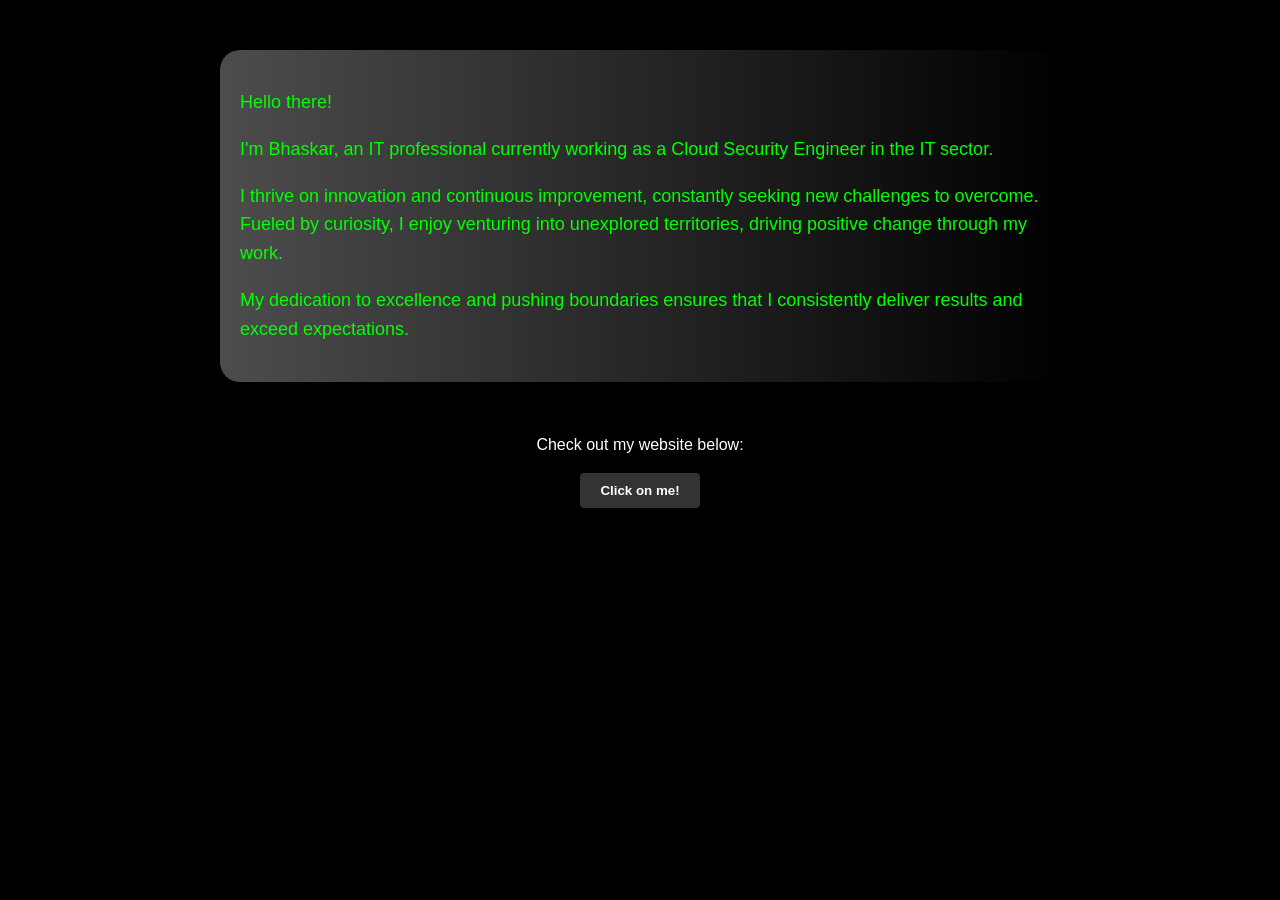
<file: index.html>
<!DOCTYPE html>
<html lang="en">

<head>
  <meta charset="UTF-8">
  <meta name="viewport" content="width=device-width, initial-scale=1.0">
  <title>Introduction</title>
  <style>
    body {
      font-family: Arial, sans-serif;
      line-height: 1.6;
      margin: 0;
      padding: 0;
      background-color: #000;
      color: #00FF00; /* Green text */
    }

    .container {
      max-width: 800px;
      margin: 50px auto;
      padding: 20px;
      border-radius: 20px; /* Curved box edges */
      box-shadow: 0 0 10px rgba(0, 0, 0, 0.1);
      position: relative; /* Position relative for absolute positioning of the gradients */
      overflow: hidden; /* Hide overflow to prevent clipping of the gradients */
    }

    .container::before,
    .container::after {
      content: '';
      position: absolute;
      top: -10px;
      left: -10px;
      right: -10px;
      bottom: -10px;
      border-radius: 30px; /* Increase border radius for outside gradient */
      border: 5px solid transparent;
      z-index: -1; /* Push behind the container */
    }

    .container::before {
      background: linear-gradient(to right, rgba(255, 255, 255, 0.3), rgba(255, 255, 255, 0)); /* Slight gradient for the border */
      transition: background 0.3s ease; /* Transition the background */
    }

    .container:hover::before {
      background: linear-gradient(to right, rgba(173, 50, 50, 0.7), rgba(255, 255, 255, 0)); /* Adjusted gradient for the border on hover */
    }

    .intro {
      font-size: 18px;
      color: #00FF00; /* Green text */
      z-index: 2; /* Ensure the content is above the gradients */
    }
  </style>
</head>

<body>
  <div class="container">
    <p class="intro">Hello there!</p>
    <p class="intro">I'm Bhaskar, an IT professional currently working as a Cloud Security Engineer in the IT sector.</p>
    <p class="intro">I thrive on innovation and continuous improvement, constantly seeking new challenges to overcome. Fueled by curiosity, I enjoy venturing into unexplored territories, driving positive change through my work.</p>
    <p class="intro">My dedication to excellence and pushing boundaries ensures that I consistently deliver results and exceed expectations.</p>
  </div>

  <center>
    <p style="color: #FFFFFF;">Check out my website below:</p>
    <button style="padding: 10px 20px; background-color: #333; color: #fff; border: none; border-radius: 4px; font-weight: bold;">
      <a href="index2.html" style="text-decoration: none; color: #fff;" target="_blank">Click on me!</a>
    </button>
  </center>
</body>

</html>
</file>
